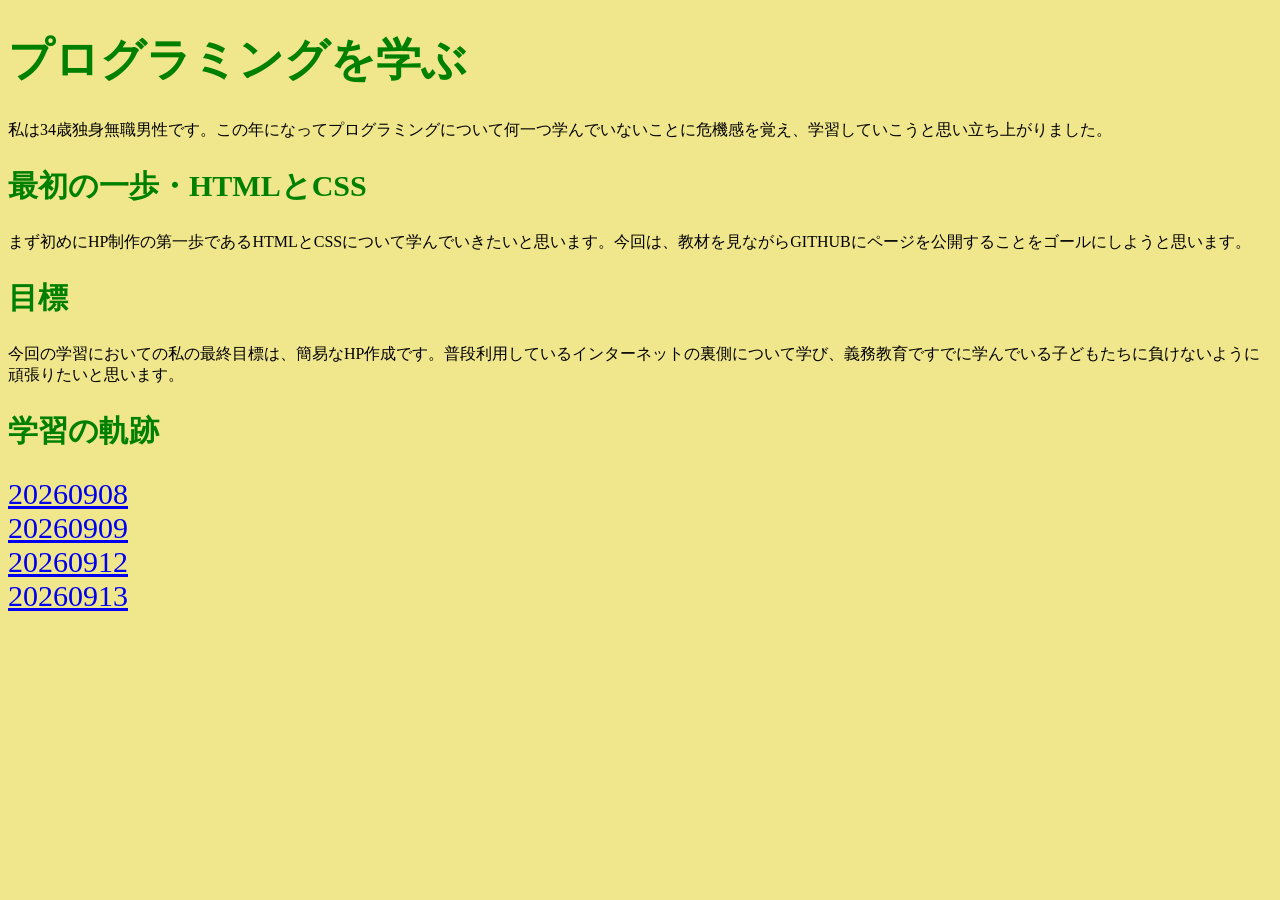
<file: index.html>
<!DOCTYPE html>
<html>
    <head>
        <meta charset="utf-8">
        <title>初めてのHP作成</title>
        <link rel="stylesheet" href="index.css">
    </head>
    <body>
        <h1>プログラミングを学ぶ</h1>
        私は34歳独身無職男性です。この年になってプログラミングについて何一つ学んでいないことに危機感を覚え、学習していこうと思い立ち上がりました。<br>
        <h2>最初の一歩・HTMLとCSS</h2>
        まず初めにHP制作の第一歩であるHTMLとCSSについて学んでいきたいと思います。今回は、教材を見ながらGITHUBにページを公開することをゴールにしようと思います。<br>
        <h2>目標</h2>
        今回の学習においての私の最終目標は、簡易なHP作成です。普段利用しているインターネットの裏側について学び、義務教育ですでに学んでいる子どもたちに負けないように頑張りたいと思います。<br>
        <h2>学習の軌跡</h2>
        <a href="index-2.html">20260908<a><br>
        <a href="kadai-2.html">20260909<a><br>
        <a href="ramen-7.html">20260912<a><br>
        <a href="kadai-7.html">20260913<a><br>
    
    </body>
</html>
</file>
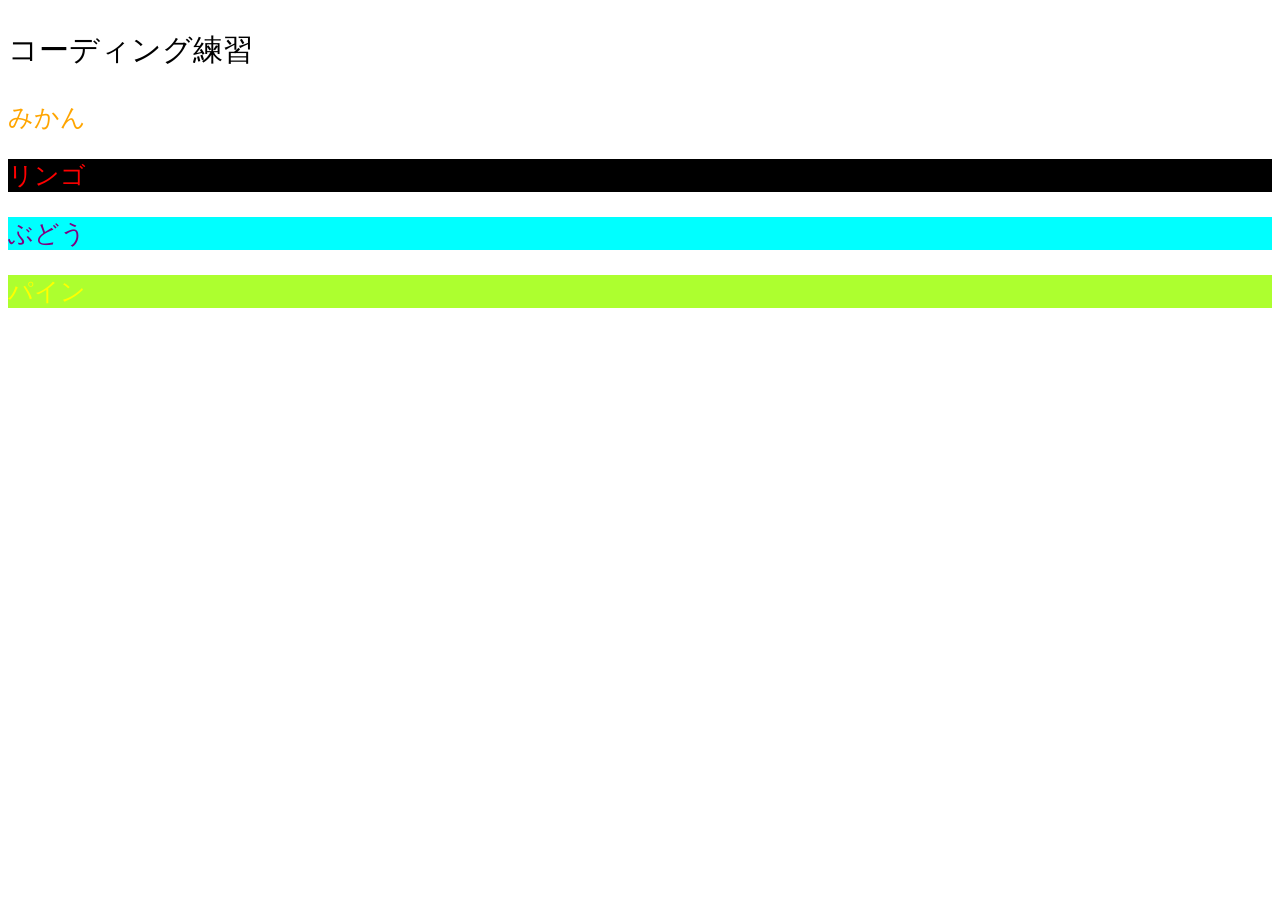
<file: 20260908-2.html>
<!DOCTYPE html>
<html>
    <head>
        <meta charset="utf-8">
        <title>れんしゅう</title>
        <link rel="stylesheet" href="れんしゅう.css">
    </head>
    <body>
        <p>コーディング練習</p>
        <p class="job" id="mikan">みかん</p>
        <p class="job" id="ringo">リンゴ</p>
        <p class="job" id="budo">ぶどう</p>
        <p class="job" id="pain">パイン</p>
    </body>
</html>
</file>
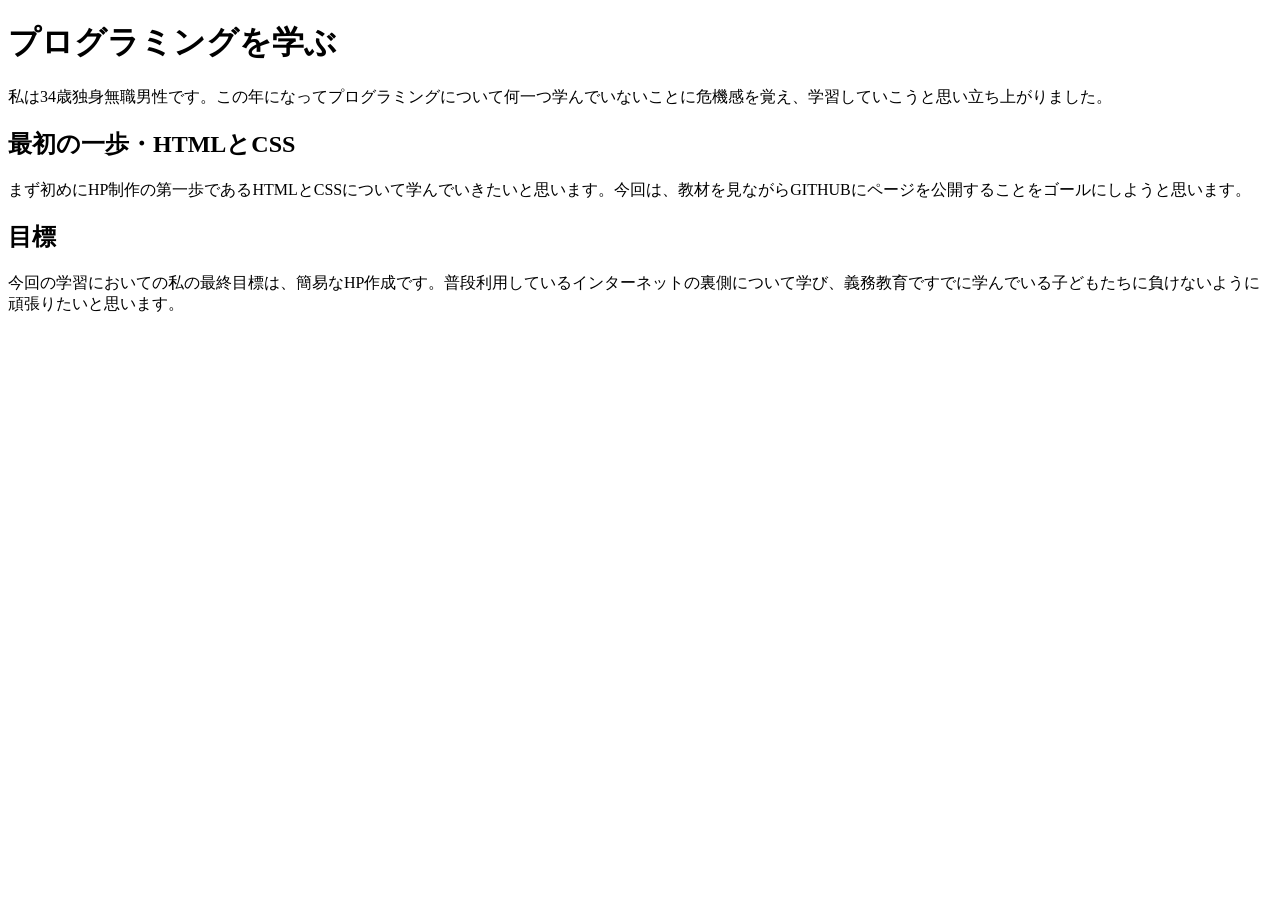
<file: 20260908.html>
<!DOCTYPE html>
<html>
    <head>
        <meta charset="utf-8">
        <title>初めてのHP作成</title>
    </head>
    <body>
        <h1>プログラミングを学ぶ</h1>
        私は34歳独身無職男性です。この年になってプログラミングについて何一つ学んでいないことに危機感を覚え、学習していこうと思い立ち上がりました。<br>
        <h2>最初の一歩・HTMLとCSS</h2>
        まず初めにHP制作の第一歩であるHTMLとCSSについて学んでいきたいと思います。今回は、教材を見ながらGITHUBにページを公開することをゴールにしようと思います。<br>
        <h2>目標</h2>
        今回の学習においての私の最終目標は、簡易なHP作成です。普段利用しているインターネットの裏側について学び、義務教育ですでに学んでいる子どもたちに負けないように頑張りたいと思います。<br>
    </body>
</html>
</file>
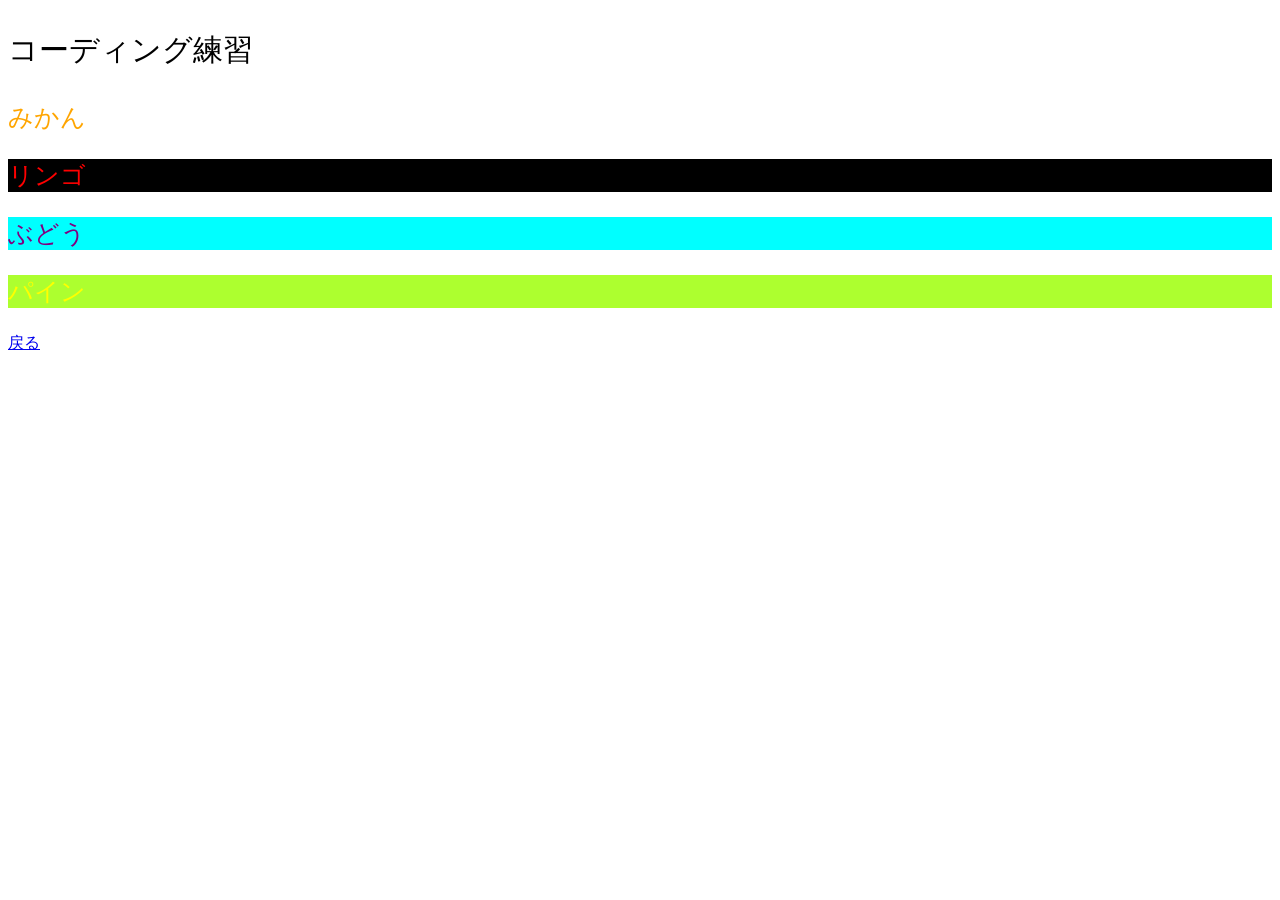
<file: index-2.html>
<!DOCTYPE html>
<html>
    <head>
        <meta charset="utf-8">
        <title>れんしゅう</title>
        <link rel="stylesheet" href="rensyu.css">
    </head>
    <body>
        <p>コーディング練習</p>
        <p class="job" id="mikan">みかん</p>
        <p class="job" id="ringo">リンゴ</p>
        <p class="job" id="budo">ぶどう</p>
        <p class="job" id="pain">パイン</p>
        <a href="javascript:history.back()">戻る</a>
    </body>
</html>
</file>
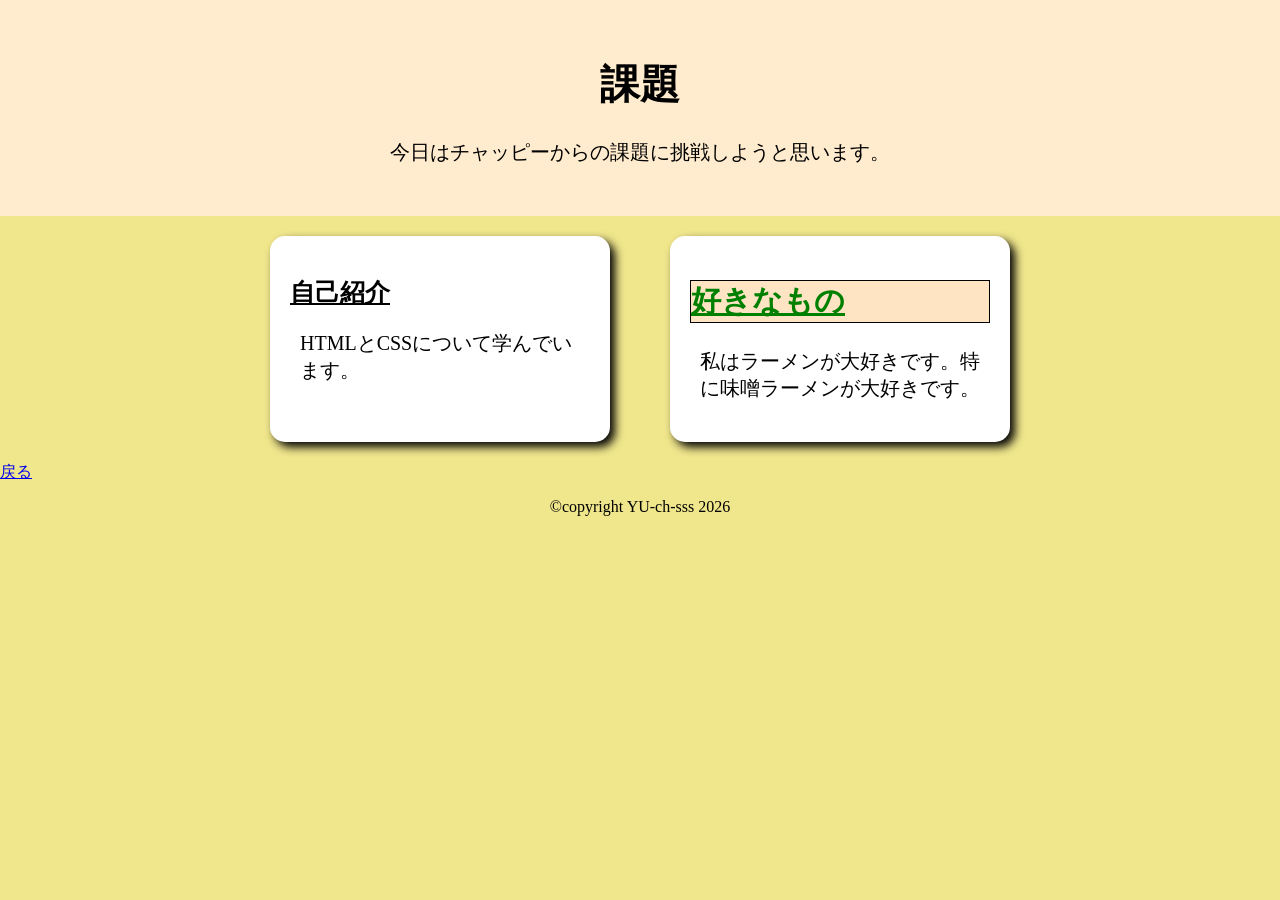
<file: kadai-2.html>
<!DOCTYPE html>
<html>
    <head>
        <meta charset="utf-8">
        <title>課題-2</title>
        <link rel="stylesheet" href="kadai-2.css">
    </head>
    <body>
        <header>
            <h1>課題</h1>
            <p>今日はチャッピーからの課題に挑戦しようと思います。</p>
        </header>
        <main>
            <section>
                <h2>自己紹介</h2>
                <p>HTMLとCSSについて学んでいます。</p>
            </section>
            <section>
                <h2 class="konomi">好きなもの</h2>
                <p>私はラーメンが大好きです。特に味噌ラーメンが大好きです。</p>
            </section>
        </main>
        <a href="javascript:history.back()">戻る</a>
        <footer>©copyright YU-ch-sss 2026</footer>
    </body>
</html>
</file>
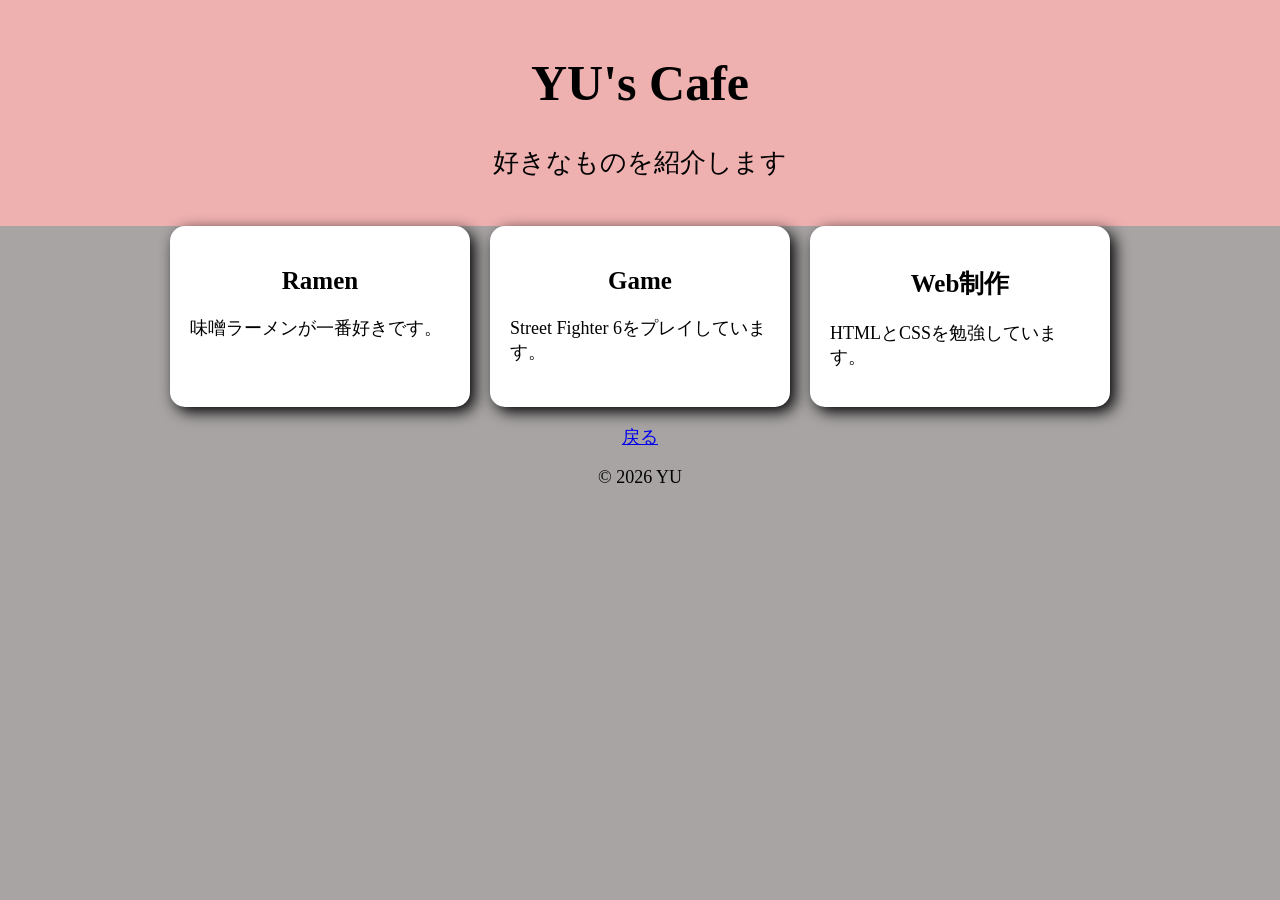
<file: kadai-7.html>
<!DOCTYPE html>
<html>
    <head>
        <meta charset="utf-8">
        <title>kadai-7</title>
        <link rel="stylesheet" href="kadai-7.css">
    </head>

    <body>

        <header>
            <h1>YU's Cafe</h1>
            <p class="atama">好きなものを紹介します</p>
        </header>

        <main>
            <section>
                <h2>Ramen</h2>
                <p>味噌ラーメンが一番好きです。</p>
            </section>

            <section>
                <h2>Game</h2>
                <p>Street Fighter 6をプレイしています。</p>
            </section>

            <section>
                <h2>Web制作</h2>
                <p>HTMLとCSSを勉強しています。</p>
            </section>
        </main>

        <footer>
            <p><a href="javascript:history.back()">戻る</a></p>
            <p>© 2026 YU</p>
        </footer>

    </body>
</html>
</file>
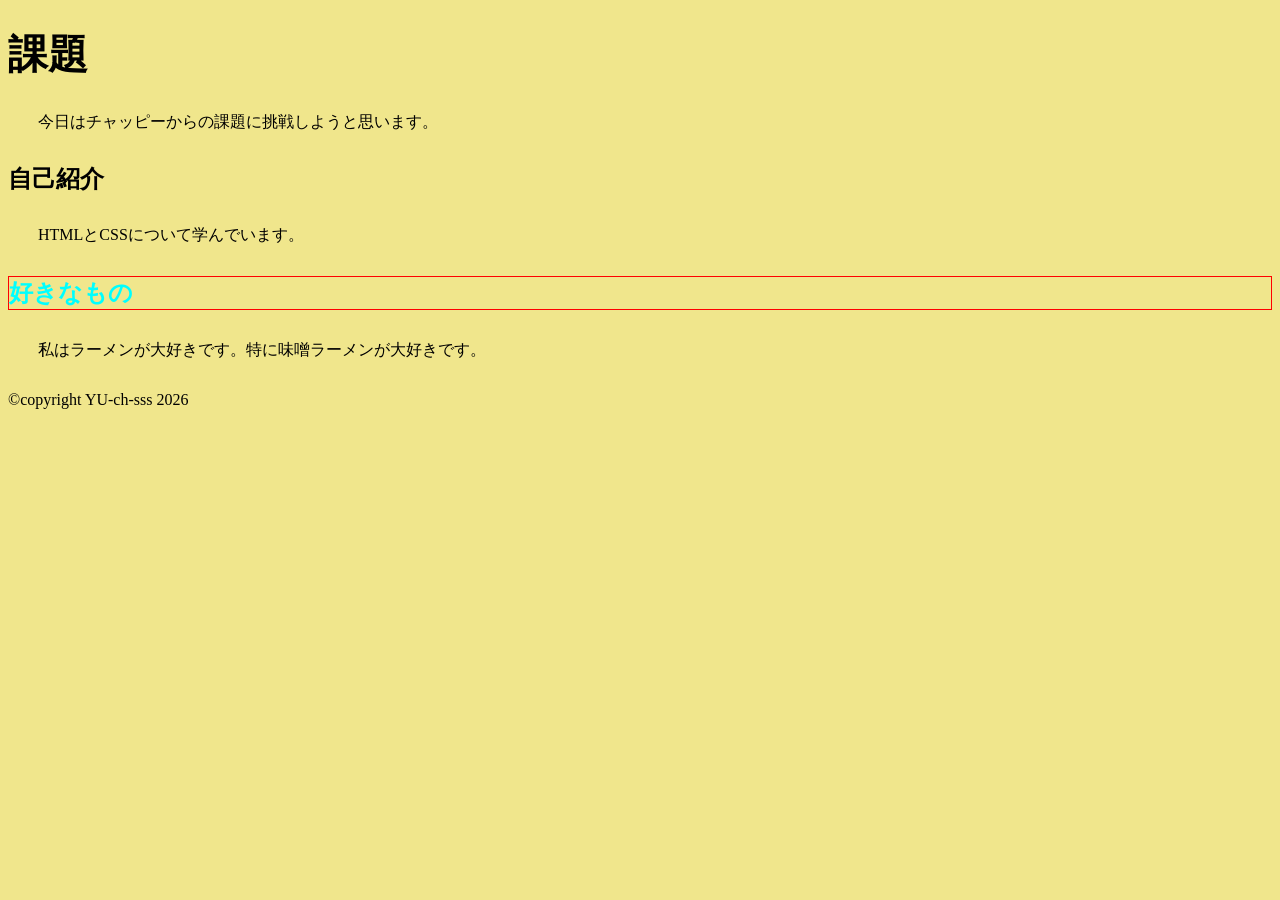
<file: kadai.html>
<!DOCTYPE html>
<html>
    <head>
        <meta charset="utf-8">
        <title>課題</title>
        <link rel="stylesheet" href="kadai.css">
    </head>
    <body>
        <header>
            <h1>課題</h1>
            <p>今日はチャッピーからの課題に挑戦しようと思います。</p>
        </header>
        <main>
            <section>
                <h2>自己紹介</h2>
                <p>HTMLとCSSについて学んでいます。</p>
            </section>
            <section>
                <h2 class="konomi">好きなもの</h2>
                <p>私はラーメンが大好きです。特に味噌ラーメンが大好きです。</p>
            </section>
        </main>
        <footer>©copyright YU-ch-sss 2026</footer>
    </body>
</html>
</file>
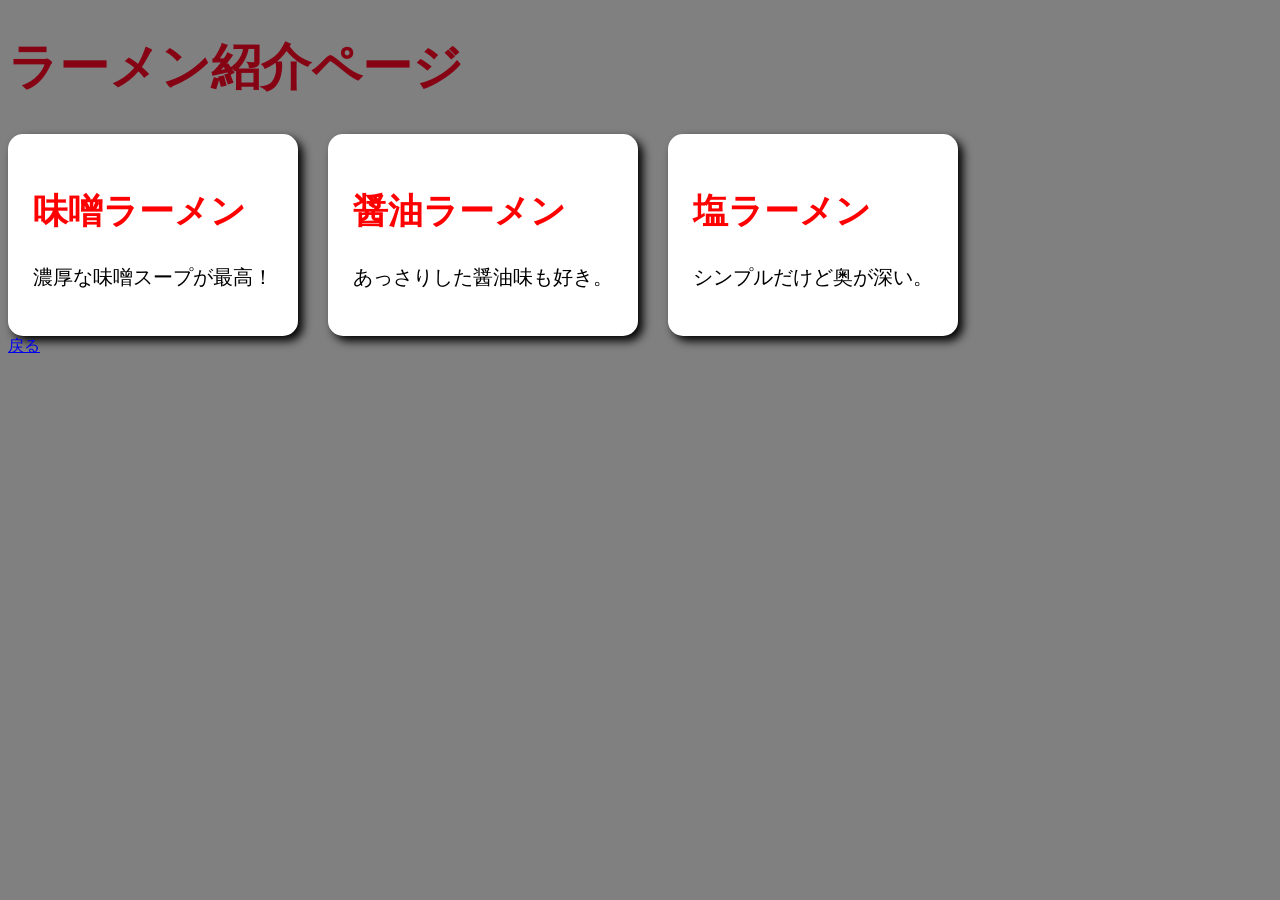
<file: ramen-7.html>
<!DOCTYPE html>
<html>
    <head>
        <meta charset="utf-8">
        <title>ramen-7</title>
        <link rel="stylesheet" href="ramen-7.css">
    </head>
    <body>
        <h1>ラーメン紹介ページ</h1>    
        <main>
            <section>
                <h2>味噌ラーメン</h2>
                <p>濃厚な味噌スープが最高！</p>
            </section>
            <section>
                <h2>醤油ラーメン</h2>
                <p>あっさりした醤油味も好き。</p>
            </section>
            <section>
                <h2>塩ラーメン</h2>
                <p>シンプルだけど奥が深い。</p>
            </section>
        </main>
        <a href="javascript:history.back()">戻る</a>
    </body>
</html>
</file>
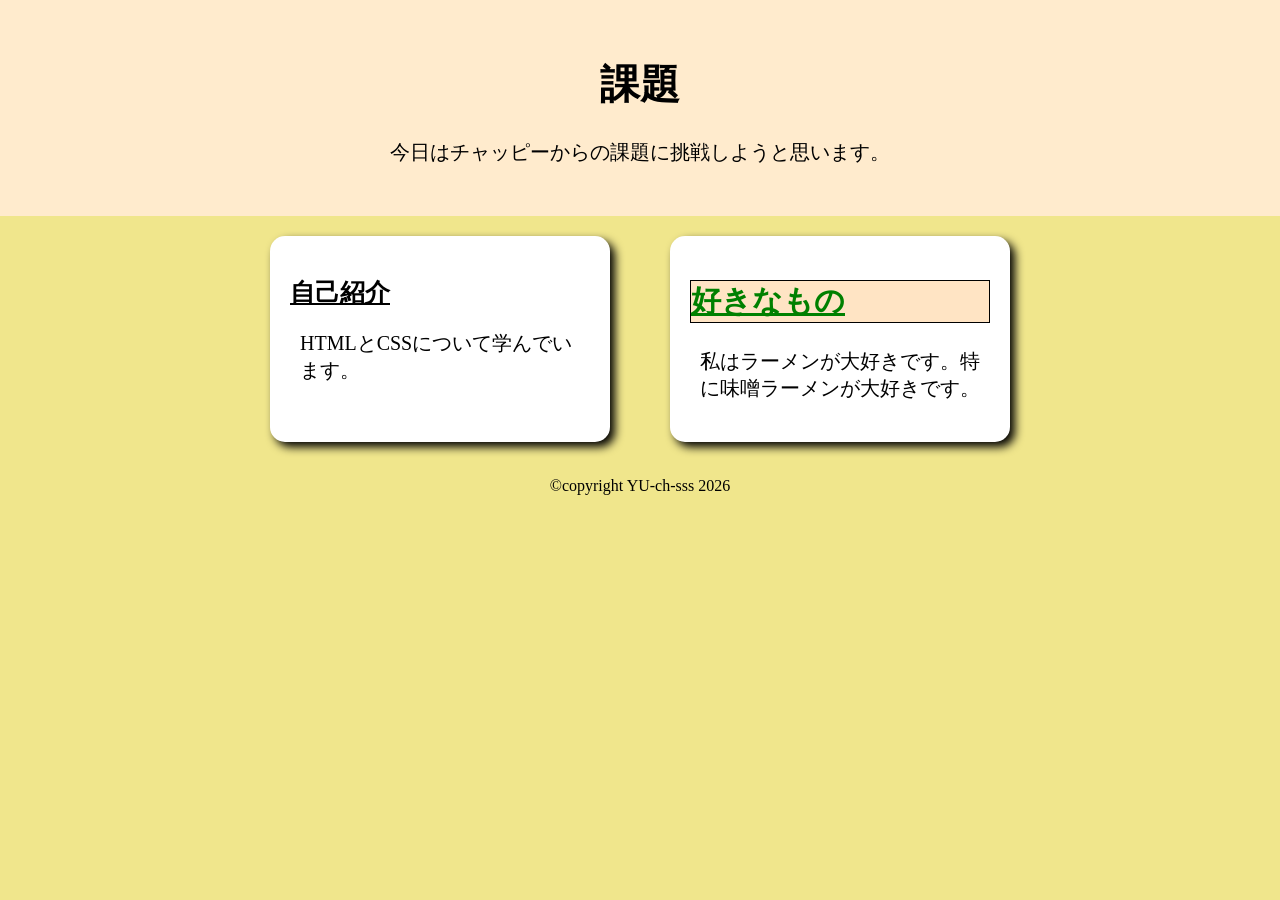
<file: 課題-2.html>
<!DOCTYPE html>
<html>
    <head>
        <meta charset="utf-8">
        <title>課題-2</title>
        <link rel="stylesheet" href="kadai-2.css">
    </head>
    <body>
        <header>
            <h1>課題</h1>
            <p>今日はチャッピーからの課題に挑戦しようと思います。</p>
        </header>
        <main>
            <section>
                <h2>自己紹介</h2>
                <p>HTMLとCSSについて学んでいます。</p>
            </section>
            <section>
                <h2 class="konomi">好きなもの</h2>
                <p>私はラーメンが大好きです。特に味噌ラーメンが大好きです。</p>
            </section>
        </main>
        <footer>©copyright YU-ch-sss 2026</footer>
    </body>
</html>
</file>
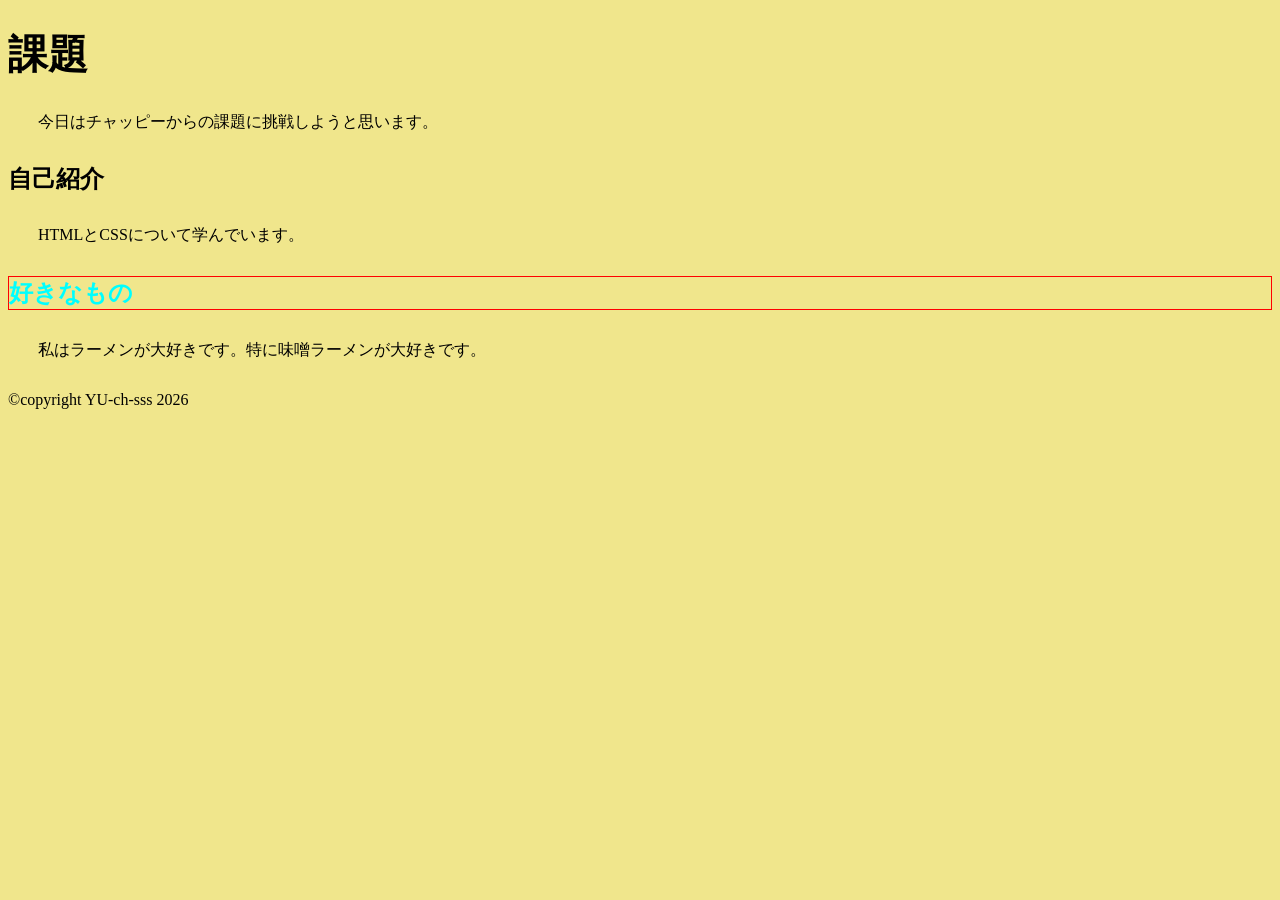
<file: 課題.html>
<!DOCTYPE html>
<html>
    <head>
        <meta charset="utf-8">
        <title>課題</title>
        <link rel="stylesheet" href="kadai.css">
    </head>
    <body>
        <header>
            <h1>課題</h1>
            <p>今日はチャッピーからの課題に挑戦しようと思います。</p>
        </header>
        <main>
            <section>
                <h2>自己紹介</h2>
                <p>HTMLとCSSについて学んでいます。</p>
            </section>
            <section>
                <h2 class="konomi">好きなもの</h2>
                <p>私はラーメンが大好きです。特に味噌ラーメンが大好きです。</p>
            </section>
        </main>
        <footer>©copyright YU-ch-sss 2026</footer>
    </body>
</html>
</file>
<file: index.css>
body {
    background-color: khaki;   
}

h1 {
    font-size: 45px;
    color: green;
}

h2 {
    font-size: 30px;
    color: green;
}

a {
    font-size: 30px;
}
</file>
<file: れんしゅう.css>
p {
    font-size: 30px;
}

.job {
    font-size: 25px;
}

#mikan {
    color: orange;
    background-color: white;
}

#ringo {
    color: red;
    background-color: black;
}

#budo {
    color: purple;
    background-color: aqua;
}

#pain {
    color: yellow;
    background-color: greenyellow;
}
</file>
<file: rensyu.css>
p {
    font-size: 30px;
}

.job {
    font-size: 25px;
}

#mikan {
    color: orange;
    background-color: white;
}

#ringo {
    color: red;
    background-color: black;
}

#budo {
    color: purple;
    background-color: aqua;
}

#pain {
    color: yellow;
    background-color: greenyellow;
}
</file>
<file: kadai-2.css>
header {
    background-color: blanchedalmond;
    text-align: center;
    padding: 30px;
}

main {
    display: flex;
    justify-content: center;
    flex-wrap: wrap;
    gap: 20px;
}

body {
    background: khaki;
    margin: 0;
}

section {
    background-color: white;
    border-radius: 15px;
    padding: 20px;
    margin: 20px;
    max-width: 300px;
    box-shadow: 5px 5px 10px;
}

h1 {
    font-size: 40px;
}

h2 {
    font-size: 25px;
    text-decoration: underline;
}

p {
    margin: 20px 10px;
    font-size: 20px;
}

.konomi {
    color: green;
    border: 1px solid black;
    font-size: 30px;
    background-color: bisque;
}

footer {
    text-align: center;
    margin: 15px;
}
</file>
<file: kadai-7.css>
body {
    background-color: rgb(168, 164, 164);
    margin: 0;
}

header {
    background-color: rgb(239, 176, 176);
    text-align: center;
    padding: 20px;
    font-size: 25px;
}

main {
    display: flex;
    justify-content: center;
    flex-wrap: wrap;
    gap: 20px;
}

section {
    width: 300px;
    box-sizing: border-box;
    background-color: white;
    padding: 20px;
    border-radius: 15px;
    box-shadow: 5px 5px 15px;
}

h2 {
    font-size: 25px;
    text-align: center;
}

p {
    font-size: 18px;
}

.atama {
    font-size: 26px;
}

footer {
    text-align: center;
}
</file>
<file: kadai.css>
body {
    background: khaki;
}

h1 {
    font-size: 40px;
}

p {
    margin: 30px;
}

.konomi {
    color: aqua;
    border: 1px solid red;
}
</file>
<file: ramen-7.css>
body {
    background-color: gray;
}

main {
    display: flex;
    gap: 30px;
    flex-wrap: wrap;
    }

section {
    background-color: white;
    padding: 25px;
    border-radius: 15px;
    box-shadow: 5px 5px 10px;
    max-width: 300px;
}

h1 {
    font-size: 50px;
    color: rgb(134, 3, 20);
}

h2 {
    font-size: 35px;
    color: red;
}

p {
    font-size: 20px;
}
</file>
